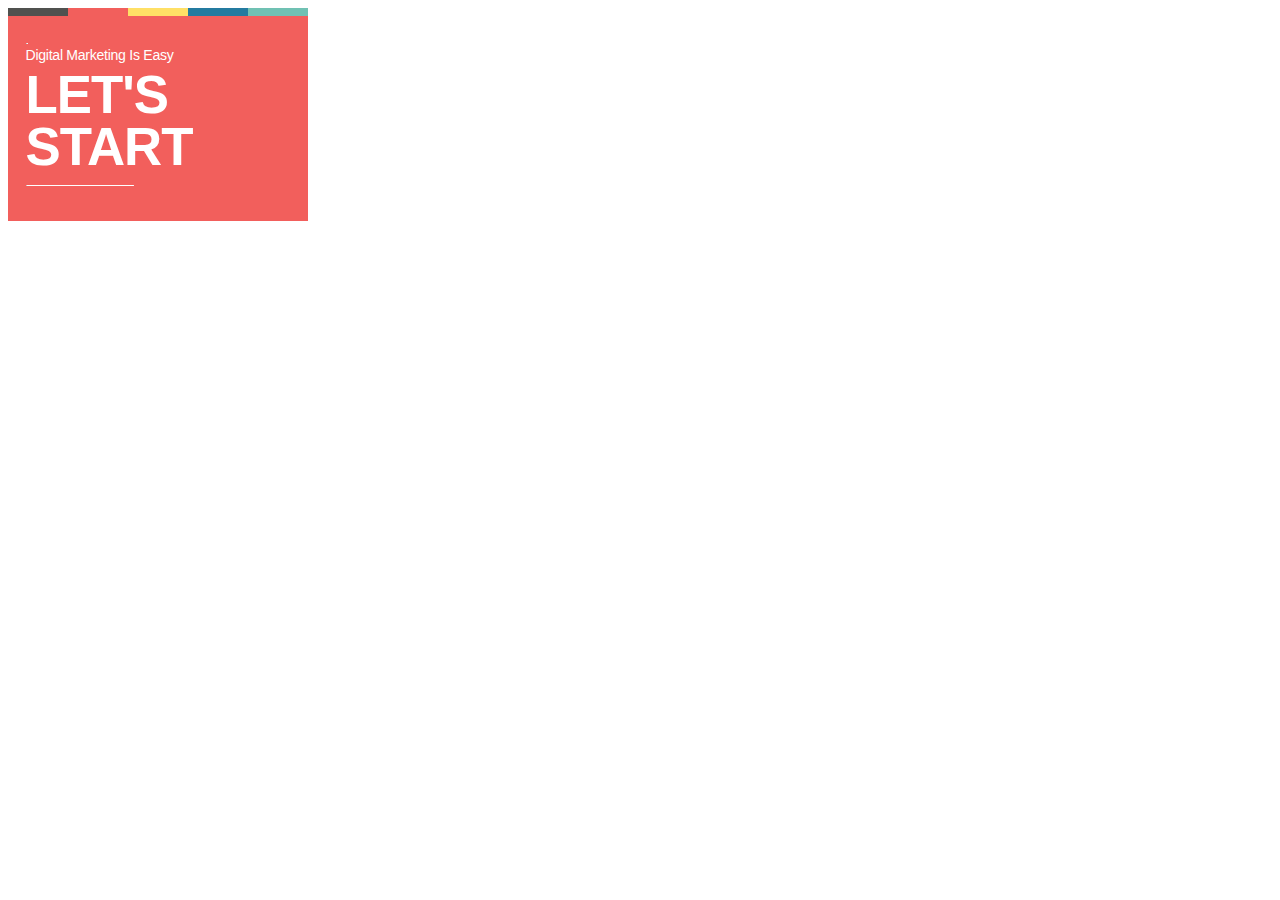
<file: portfolio.html>
<!DOCTYPE html>
<html>

<head>
	<title>My Little Project</title>
	<link rel="stylesheet" type="text/css" href="styles2.css">
</head>

<body>
<div class="column">
  <a href="#" class="sidebar_contact_block multi">
    <hr class="short">
    <h4>Digital Marketing Is Easy</h4>
    <h3>Let's Start</h3>
    <hr>
  </a>
</div>
</body>
</html>
</file>
<file: styles2.css>
body {
  font-family: 'Open Sans', sans-serif;
}

a {
  text-decoration: none;
}

div.column {
  width: 300px;
}

/* Contact Button */
.sidebar_contact_block {
color: #ffffff;
font-size: 220%;
font-weight: 300;
color: #ffffff;
letter-spacing: -.04em;
display: block;
padding: 1em .5em 1em .5em;
background-color: #65B891;
background-image: url('http://modwheel.org/codepen/paper-plane-up.svg');
background-position: 92% 110%;
background-size: 32%;
background-repeat: no-repeat;
-webkit-transition: background-position .25s, background-color .25s, background-size .25s;
transition: background-position .25s, background-color .25s, background-size .25s;
}

.sidebar_contact_block:hover {
background-color: #2D3142;
background-position: 110% 30%;
background-size: 20%;
}

.sidebar_contact_block h4 {
font-size: .4em;
letter-spacing: -.02em;
font-weight: 400;
margin-top: .2em;
margin-bottom: .4em;
}

.sidebar_contact_block h3 {
font-size: 1.5em;
letter-spacing: -.02em;
text-transform: uppercase;
font-weight: 800;
line-height: 1em;
margin: 0 0 .2em 0;
}

.sidebar_contact_block hr {
margin: 0;
width: 40%;
border-bottom: 1px solid #ffffff;
border-top: 0;
transition: width .25s;
-webkit-transition: width .25s;
}

.sidebar_contact_block hr.short {
  width: 0;
}

.sidebar_contact_block:hover hr {
  width: 0;
}

.sidebar_contact_block:hover hr.short {
  width: 90%;
}

.multi {
  position: relative;
  background-color: #F25F5C;
}

.multi:hover {
  background-color: #70C1B3;
}

.multi:before {
  content: " ";
  background: url("[data-uri]");
  background-color: #7EAF77;
  background-size: cover;
  height: 8px;
  width: 100%;
  position: absolute;
  left: 0;
  top: 0;
}
</file>
